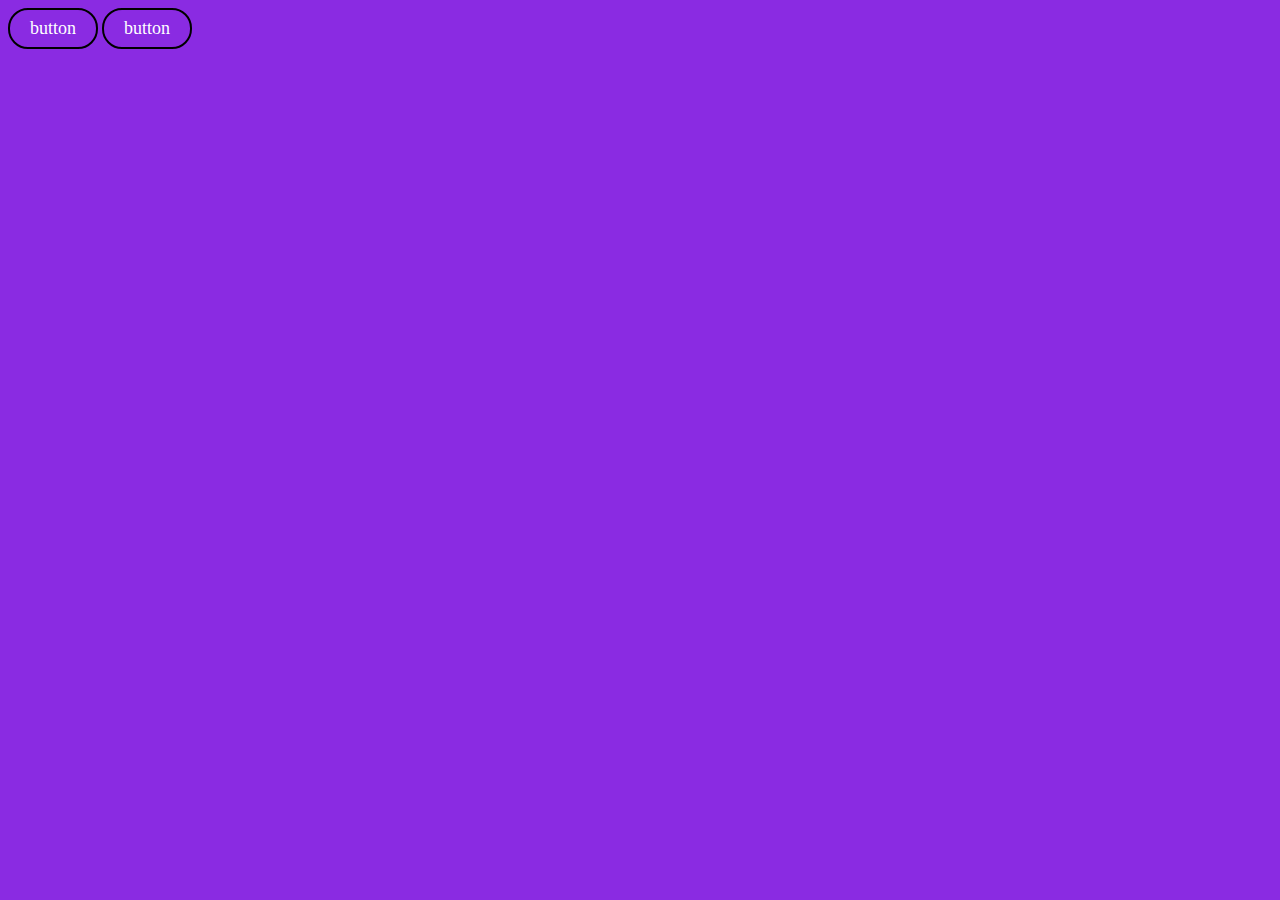
<file: hover.html>
<!DOCTYPE html>
<html lang="en">
<head>
    <meta charset="UTF-8">
    <meta name="viewport" content="width=device-width, initial-scale=1.0">
    <title>Document</title>
    <link rel="stylesheet" href="./hover.css">
</head>
<body>
    <a href="#" class="btn">button</a>
    <a href="#" class="btn right">button </a>
    
</body>
</html>
</file>
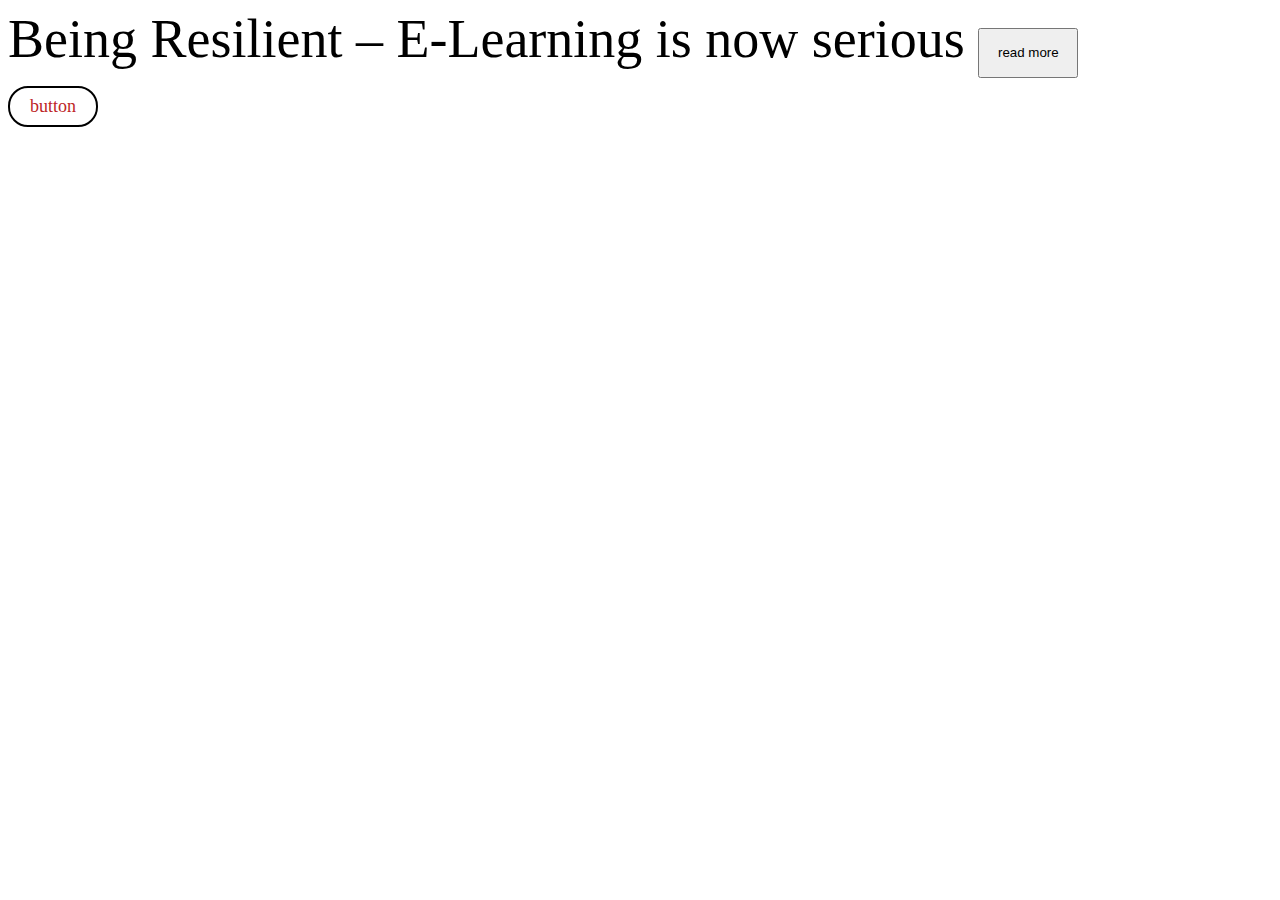
<file: image.html>
<!DOCTYPE html>
<html lang="en">
<head>
    <meta charset="UTF-8">
    <meta name="viewport" content="width=device-width, initial-scale=1.0">
    <title>Document</title>
    <link rel="stylesheet" href="./image.css">
</head>
<body>
    <section>
        <div id="pic">
            Being Resilient – E-Learning is now serious
            <button>read more</button> <br>
            <a href="#" class="btn"> button</a>
        </div>
        
    </section>
    
</body>
</html>
</file>
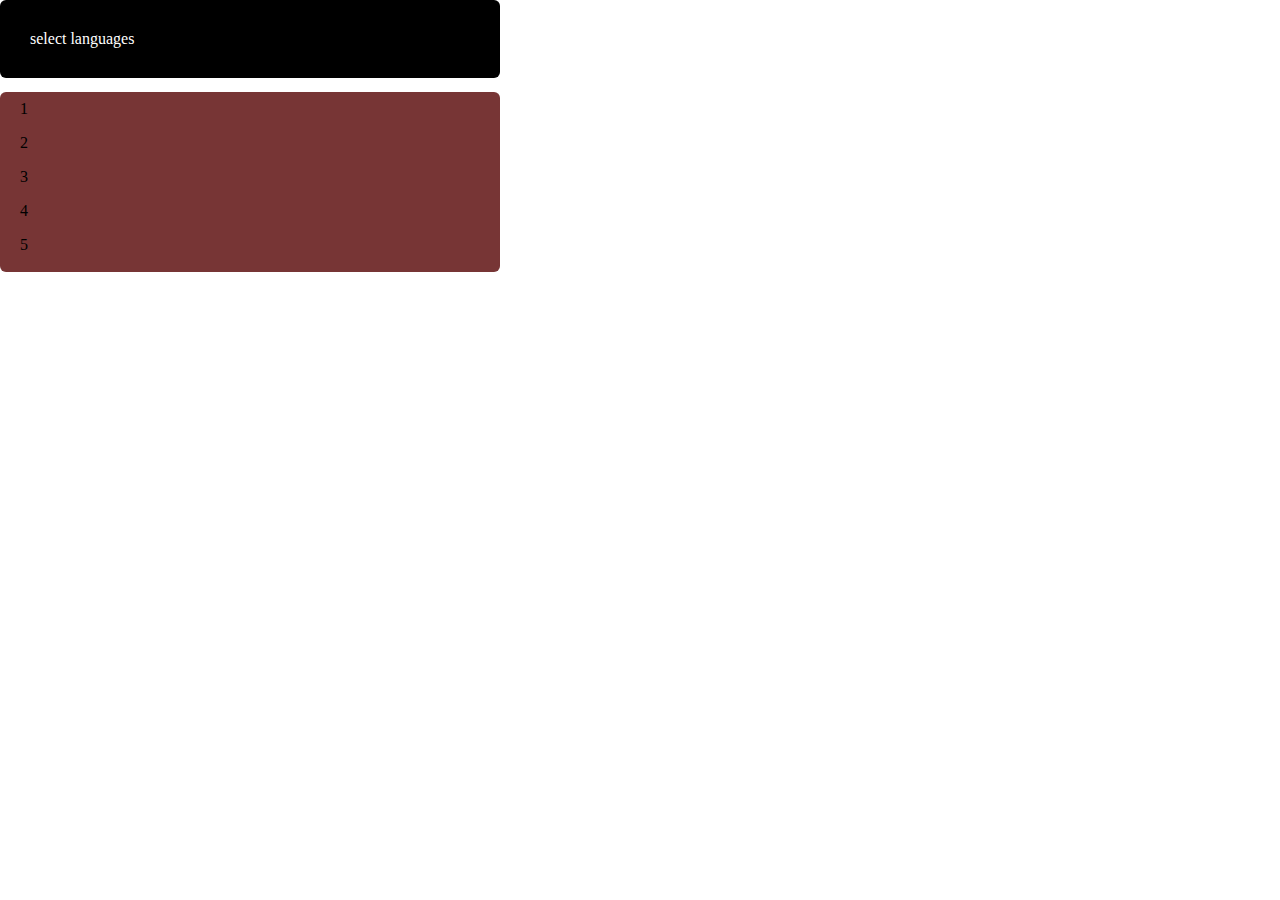
<file: form/bk.html>
<!DOCTYPE html>
<html lang="en">
<head>
    <meta charset="UTF-8">
    <meta name="viewport" content="width=device-width, initial-scale=1.0">
    <title>Document</title>
    <link rel="stylesheet" href="./kk.css">
    <link rel="stylesheet" href="https://cdnjs.cloudflare.com/ajax/libs/font-awesome/6.6.0/css/all.min.css" integrity="sha512-Kc323vGBEqzTmouAECnVceyQqyqdsSiqLQISBL29aUW4U/M7pSPA/gEUZQqv1cwx4OnYxTxve5UMg5GT6L4JJg==" crossorigin="anonymous" referrerpolicy="no-referrer" />
</head>
<body>
    <div class="select-menu">
        <div class="select">
            <span>select languages</span>
            <i class="fas fa-angle-down"></i>
        </div>
        <div class="option-list">
            <div class="option">1</div>
            <div class="option">2</div>
            <div class="option">3</div>
            <div class="option">4</div>
            <div class="option">5</div>
            <div class="option">6</div>
            <div class="option">7</div>


        </div>
    </div>
</body>
</html>
</file>
<file: hover.css>
body{
    background-color: blueviolet;
}
 a.btn{
    display: inline-block;
    padding: 8px 20px;
    text-decoration: none;
    border: 2px solid black;
    color: white;
    border-radius: 20px;
    font-size: 18px;
    position: relative;
    overflow: hidden;
    
 }
 a.btn:hover{
    border-color: orangered;
 }
 a.btn::before{
    position: absolute;
    content: '';
    width: 100%;
    height: 100%;
    background-color: orangered;
    top: 0;
    left: -100%;
    z-index: -1;
    transition: 0.5s;

 }
 a.btn:hover::before{
    left: 0;
 }

 /* ========================= */
 a.btn.btnright::before{
    left: auto;
 }
</file>
<file: image.css>
#pic{
    height: 500px;
    background-image: url("https://www.infosys.com/content/dam/infosys-web/en/global-resource/18/banner/e-learning-now-serious.jpg");
    background-size: cover;
    font-size: 54px;
    z-index: -1;
}
button{
    height: 50px;
    width: 100px;
}
button:hover{
    cursor: pointer;
    color: white;
    transition: 1s;
    background-color: black ;
    
}

/* =========================================== */
a.btn{
    display:inline-block;
    padding: 8px 20px;
    text-decoration: none;
    border: 2px solid black;
    color: rgb(189, 37, 37);
    border-radius: 20px;
    font-size: 18px;
    position: relative;
    overflow: hidden;
    z-index: 1;
    
    
 }
 a.btn:hover{
    border-color: orangered;
    color: white;
    
 }
 a.btn::before{
    position: absolute;
    content: '';
    width: 100%;
    height: 100%;
    background-color:black;
    top: 0;
    left: -100%;
    z-index: -2;
    transition: 0.5s;
    color: white;

 }
 a.btn:hover::before{
    left: 0;
 }
</file>
<file: form/kk.css>
*{
    padding: 0;
    margin: 0;
    box-sizing: border-box;

}
.select-menu{
    width: 500px;
    position:relative;
    cursor: pointer;
}
.select{
    background-color: black;
    padding: 30px;
    color: white;
    font-weight: 500;
    border-radius: 6px;
    display: flex;
    justify-content: space-between;
    align-items: center;
}
.option-list{
    position: absolute;
    width: 100%;
    background-color: rgb(119, 53, 53);
    margin-top:14px ;
    border-radius: 6px;
    padding: 0px 20px;
    max-height: 180px;
    /* color: yellow; */
    overflow-x: auto;
    transition: .4s linear .2s;
}
.option{
    padding: 8px 0;
    font-weight: 500;
    font-size: 16px;
    /* transition: .3s ease-in-out; */
}
.option:hover{
    color: blue;
}
/.option-list::-webkit-scrollbar{
    width: 4px;
    background-color: rgb(119, 53, 53);
}
</file>
